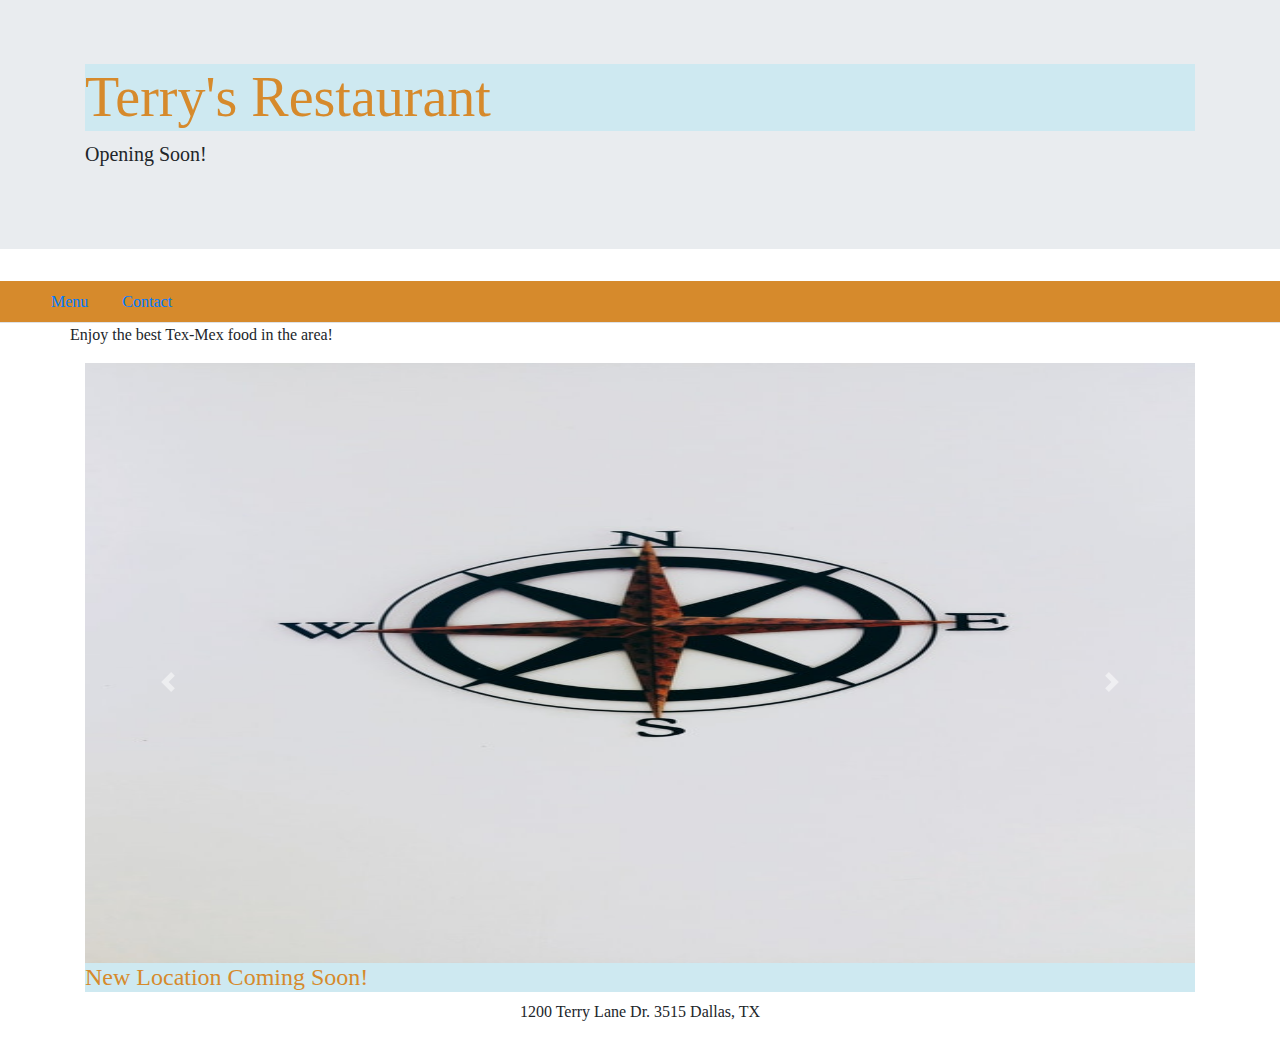
<file: Index.html>
<!DOCTYPE html>
<!--
Name: Terry Ramos
Date Created: 04-1-2019
Most recent revision: 04-9-2019
-->
<html lang="en">

<head>
    <meta charset="UTF-8">
    <meta name="viewport" content="width=device-width, initial-scale=1.0">
    <meta http-equiv="X-UA-Compatible" content="ie=edge">
    <title>Terry's Restaurant</title>

    <link href="StyleSheet.css" rel="stylesheet" type="text/css">
    <link rel="stylesheet" href="https://stackpath.bootstrapcdn.com/bootstrap/4.3.1/css/bootstrap.min.css"
        integrity="sha384-ggOyR0iXCbMQv3Xipma34MD+dH/1fQ784/j6cY/iJTQUOhcWr7x9JvoRxT2MZw1T" crossorigin="anonymous">
    <link rel="stylesheet" href="https://use.fontawesome.com/releases/v5.8.1/css/all.css"
        integrity="sha384-50oBUHEmvpQ+1lW4y57PTFmhCaXp0ML5d60M1M7uH2+nqUivzIebhndOJK28anvf" crossorigin="anonymous">

    <script type="text/javascript">
        function alertUser() {
            var notifyUser = alert("Website best viewed with JavaScript Enabled");
            document.getElementById("render")
        }
    </script>
</head>

<body class="body" onload="alertUser()" id="render">
    <div class="jumbotron jumbotron-fluid">
        <div class="container">
            <h1 class="display-4">Terry's Restaurant</h1>
            <p class="lead">Opening Soon!</p>
        </div>
    </div>
    <ul class="nav nav-tabs">
        <li class="nav-item">
            <a class="nav-link home" href="index.html"><i class="fas fa-home"></i></a>
        </li>
        <li class="nav-item">
            <a class="nav-link" href="menu.html">Menu</a>
        </li>
        <li class="nav-item">
            <a class="nav-link" href="contact.html">Contact</a>
        </li>
    </ul>

    <div class="container">
        <div class="row">
            <p>Enjoy the best Tex-Mex food in the area!</p>
        </div>
        <div id="carouselExampleControls" class="carousel slide" data-ride="carousel">
            <div class="carousel-inner">
                <div class="carousel-item active">
                    <img src="/photo-1519709042477-8de6eaf1fdc5.jpg" style="height: 600px" class="d-block w-100"
                        alt="...">
                    <h4>New Location Coming Soon!</h4>
                </div>
                <div class="carousel-item">
                    <img src="/seasonal.jpg" class="d-block w-100" style="height: 600px" alt="...">
                    <h4>Seasonal Menu Coming Soon</h4>
                </div>
                <div class="carousel-item">
                    <img src="/beer.jpg" class="d-block w-100" style="height: 600px" alt="...">
                    <h4>Drink of the Month is SG Special Brew</h4>
                </div>
            </div>
            <a class="carousel-control-prev" href="#carouselExampleControls" role="button" data-slide="prev">
                <span class="carousel-control-prev-icon" aria-hidden="true"></span>
                <span class="sr-only">Previous</span>
            </a>
            <a class="carousel-control-next" href="#carouselExampleControls" role="button" data-slide="next">
                <span class="carousel-control-next-icon" aria-hidden="true"></span>
                <span class="sr-only">Next</span>
            </a>
        </div>
    </div>

    <footer class="footer">
        <p>1200 Terry Lane Dr. 3515 Dallas, TX</p>
    </footer>

    <script src="https://code.jquery.com/jquery-3.3.1.slim.min.js"
        integrity="sha384-q8i/X+965DzO0rT7abK41JStQIAqVgRVzpbzo5smXKp4YfRvH+8abtTE1Pi6jizo"
        crossorigin="anonymous"></script>
    <script src="https://cdnjs.cloudflare.com/ajax/libs/popper.js/1.14.7/umd/popper.min.js"
        integrity="sha384-UO2eT0CpHqdSJQ6hJty5KVphtPhzWj9WO1clHTMGa3JDZwrnQq4sF86dIHNDz0W1"
        crossorigin="anonymous"></script>
    <script src="https://stackpath.bootstrapcdn.com/bootstrap/4.3.1/js/bootstrap.min.js"
        integrity="sha384-JjSmVgyd0p3pXB1rRibZUAYoIIy6OrQ6VrjIEaFf/nJGzIxFDsf4x0xIM+B07jRM"
        crossorigin="anonymous"></script>
</body>

</html>
</file>
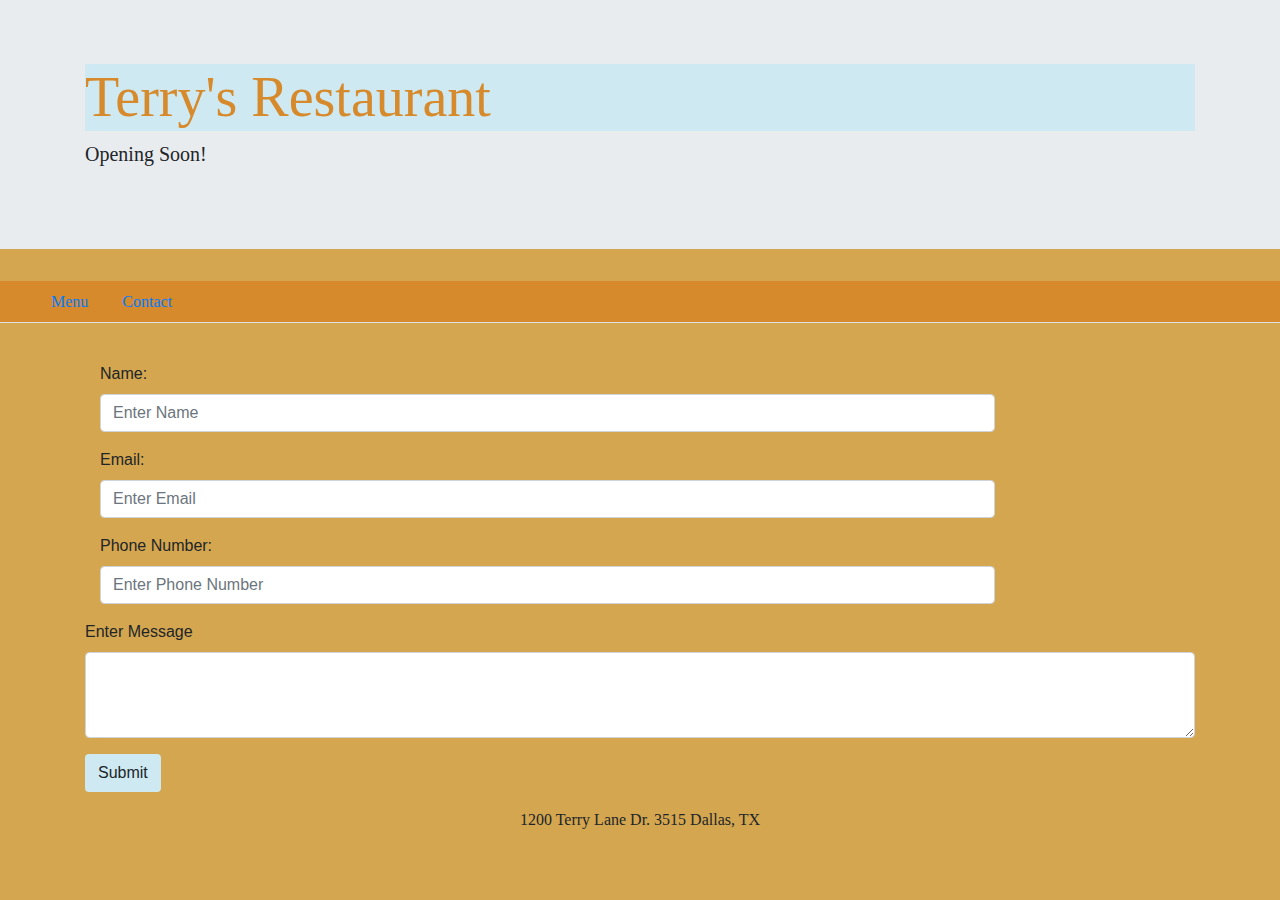
<file: contact.html>
<!DOCTYPE html>
<html lang="en">

<head>
    <meta charset="UTF-8">
    <meta name="viewport" content="width=device-width, initial-scale=1.0">
    <meta http-equiv="X-UA-Compatible" content="ie=edge">

    <link rel="stylesheet" href="https://stackpath.bootstrapcdn.com/bootstrap/4.3.1/css/bootstrap.min.css"
        integrity="sha384-ggOyR0iXCbMQv3Xipma34MD+dH/1fQ784/j6cY/iJTQUOhcWr7x9JvoRxT2MZw1T" crossorigin="anonymous">
    <link rel="stylesheet" href="https://use.fontawesome.com/releases/v5.8.1/css/all.css"
        integrity="sha384-50oBUHEmvpQ+1lW4y57PTFmhCaXp0ML5d60M1M7uH2+nqUivzIebhndOJK28anvf" crossorigin="anonymous">
    <link href="StyleSheet.css" rel="stylesheet" type="text/css">
    <title>Document</title>

    <script type="text/javascript">
        function validateFields() {
            var nameField = document.getElementById("name").value;
            var emailField = document.getElementById("email").value;
            var messageField = document.getElementById("textArea").value;

            if(nameField.length <= 0 || emailField.length <= 0 || messageField <= 0) {
                alert("Must have a name, email, and message provided");
                document.getElementById("subtmit");
                return;
            } else {
                alert("Thank you for your message!")
                return;
            }
        };
    </script>
</head>

<body>


    <div class="jumbotron jumbotron-fluid">
        <div class="container">
            <h1 class="display-4">Terry's Restaurant</h1>
            <p class="lead">Opening Soon!</p>
        </div>
    </div>
    <ul class="nav nav-tabs">
        <li class="nav-item">
            <a class="nav-link home" href="index.html"><i class="fas fa-home"></i></a>
        </li>
        <li class="nav-item">
            <a class="nav-link" href="menu.html">Menu</a>
        </li>
        <li class="nav-item">
            <a class="nav-link" href="contact.html">Contact</a>
        </li>
    </ul>

    <div class="container contact">
        <form class="form-horizontal">
            <div class="form-group">
                <label class="control-label col-sm-2" for="name">Name:</label>
                <div class="col-sm-10">
                    <input type="name" class="form-control .is-valid" id="name" placeholder="Enter Name">
                </div>
            </div>
            <div class="form-group">
                <label class="control-label col-sm-2" for="name">Email:</label>
                <div class="col-sm-10">
                    <input type="email" class="form-control" id="email" placeholder="Enter Email">
                </div>
            </div>
            <div class="form-group">
                <label class="control-label col-sm-2" for="phone">Phone Number:</label>
                <div class="col-sm-10">
                    <input type="phone" class="form-control" id="phone" placeholder="Enter Phone Number">
                </div>
            </div>
            <div class="form-group">
                <label for="textArea">Enter Message</label>
                <textarea class="form-control" id="textArea" rows="3"></textarea>
            </div>
            <div class="form-group">
                <button type="submit" onclick="validateFields()" class="btn btn-default button">Submit</button>
            </div>
        </form>
    </div>


    <footer class="footer">
        <p>1200 Terry Lane Dr. 3515 Dallas, TX</p>
    </footer>


    <script src="https://code.jquery.com/jquery-3.3.1.slim.min.js"
        integrity="sha384-q8i/X+965DzO0rT7abK41JStQIAqVgRVzpbzo5smXKp4YfRvH+8abtTE1Pi6jizo"
        crossorigin="anonymous"></script>
    <script src="https://cdnjs.cloudflare.com/ajax/libs/popper.js/1.14.7/umd/popper.min.js"
        integrity="sha384-UO2eT0CpHqdSJQ6hJty5KVphtPhzWj9WO1clHTMGa3JDZwrnQq4sF86dIHNDz0W1"
        crossorigin="anonymous"></script>
    <script src="https://stackpath.bootstrapcdn.com/bootstrap/4.3.1/js/bootstrap.min.js"
        integrity="sha384-JjSmVgyd0p3pXB1rRibZUAYoIIy6OrQ6VrjIEaFf/nJGzIxFDsf4x0xIM+B07jRM"
        crossorigin="anonymous"></script>

</body>

</html>
</file>
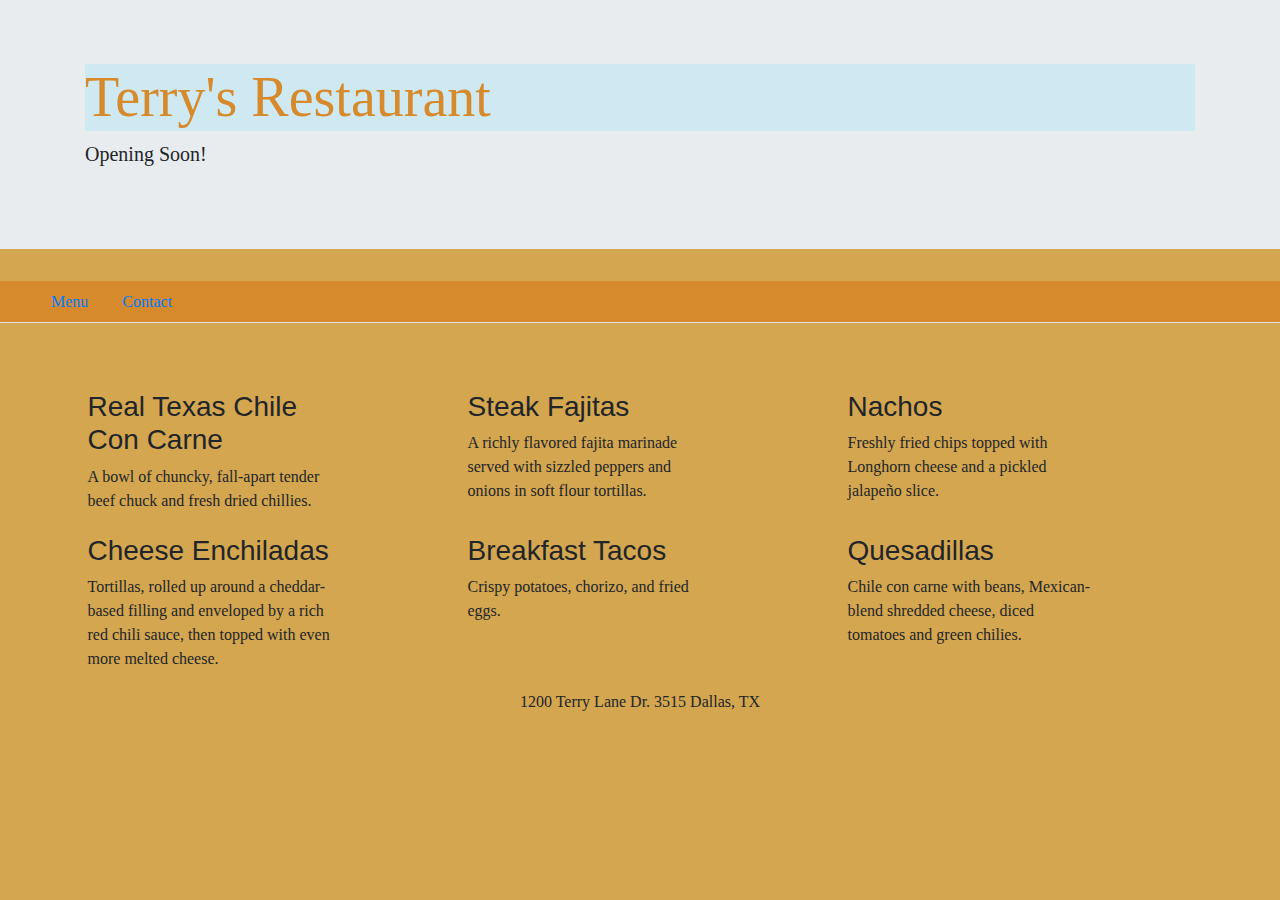
<file: menu.html>
<!DOCTYPE html>
<html lang="en">

<head>
    <meta charset="UTF-8">
    <meta name="viewport" content="width=device-width, initial-scale=1.0">
    <meta http-equiv="X-UA-Compatible" content="ie=edge">
    <title>Menu</title>

    <link rel="stylesheet" href="https://stackpath.bootstrapcdn.com/bootstrap/4.3.1/css/bootstrap.min.css"
        integrity="sha384-ggOyR0iXCbMQv3Xipma34MD+dH/1fQ784/j6cY/iJTQUOhcWr7x9JvoRxT2MZw1T" crossorigin="anonymous">
    <link rel="stylesheet" href="https://use.fontawesome.com/releases/v5.8.1/css/all.css"
        integrity="sha384-50oBUHEmvpQ+1lW4y57PTFmhCaXp0ML5d60M1M7uH2+nqUivzIebhndOJK28anvf" crossorigin="anonymous">
    <link href="StyleSheet.css" rel="stylesheet" type="text/css">
</head>

<body>
    <div class="jumbotron jumbotron-fluid">
        <div class="container">
            <h1 class="display-4">Terry's Restaurant</h1>
            <p class="lead">Opening Soon!</p>
        </div>
    </div>
    <ul class="nav nav-tabs">
        <li class="nav-item">
            <a class="nav-link home" href="index.html"><i class="fas fa-home"></i></a>
        </li>
        <li class="nav-item">
            <a class="nav-link" href="menu.html">Menu</a>
        </li>
        <li class="nav-item">
            <a class="nav-link" href="contact.html">Contact</a>
        </li>
    </ul>

    <div class="container menu">
        <div class="row">
            <article class="col-xs-12 col-4 articleDiv">
                <div class="menuItem">
                    <h3>Real Texas Chile Con Carne</h3>
                    <p>A bowl of chuncky, fall-apart tender beef chuck and fresh dried chillies.</p>
                </div>
            </article>

            <article class="col-xs-12 col-4 articleDiv">
                <div class="menuItem">
                    <h3>Steak Fajitas</h3>
                    <p>A richly flavored fajita marinade served with sizzled peppers and onions in soft flour tortillas.
                    </p>
                </div>
            </article>


            <article class="col-xs-12 col-4 articleDiv">
                <div class="menuItem">
                    <h3>Nachos</h3>
                    <p>Freshly fried chips topped with Longhorn cheese and a pickled jalapeño slice.
                    </p>
                </div>
            </article>
        </div>
        <div class="row">

            <article class="col-xs-12 col-4 articleDiv">
                <div class="menuItem">
                    <h3>Cheese Enchiladas</h3>
                    <p>Tortillas, rolled up around a cheddar-based filling and enveloped by a rich red chili
                        sauce, then topped with even more melted cheese.
                    </p>
                </div>
            </article>

            <article class="col-xs-12 col-4 articleDiv">
                <div class="menuItem">
                    <h3>Breakfast Tacos</h3>
                    <p>Crispy potatoes, chorizo, and fried eggs.
                    </p>
                </div>
            </article>

            <article class="col-xs-12 col-4 articleDiv">
                <div class="menuItem">
                    <h3>Quesadillas</h3>
                    <p>Chile con carne with beans, Mexican-blend shredded cheese, diced tomatoes and green chilies.
                    </p>
                </div>
            </article>
        </div>
    </div>


    <footer class="footer">
        <p>1200 Terry Lane Dr. 3515 Dallas, TX</p>
    </footer>


    <script src="https://code.jquery.com/jquery-3.3.1.slim.min.js"
        integrity="sha384-q8i/X+965DzO0rT7abK41JStQIAqVgRVzpbzo5smXKp4YfRvH+8abtTE1Pi6jizo"
        crossorigin="anonymous"></script>
    <script src="https://cdnjs.cloudflare.com/ajax/libs/popper.js/1.14.7/umd/popper.min.js"
        integrity="sha384-UO2eT0CpHqdSJQ6hJty5KVphtPhzWj9WO1clHTMGa3JDZwrnQq4sF86dIHNDz0W1"
        crossorigin="anonymous"></script>
    <script src="https://stackpath.bootstrapcdn.com/bootstrap/4.3.1/js/bootstrap.min.js"
        integrity="sha384-JjSmVgyd0p3pXB1rRibZUAYoIIy6OrQ6VrjIEaFf/nJGzIxFDsf4x0xIM+B07jRM"
        crossorigin="anonymous"></script>

</body>

</html>
</file>
<file: StyleSheet.css>
body {
    background-color: rgb(212, 166, 79);
}

h1, h4 {
    background-color: rgb(206, 233, 241);
    font-family: san-serif;
    color: rgb(214, 138, 44);
}

p {
    font-family: san-serif;
}

ul {
    background-color: rgb(214, 138, 44);
    font-family:serif;
    color: rgb(206, 233, 241);
}

.menu {
    margin-top: 5%;
}

.footer {
    position: relative;
    left: 0;
    bottom: 0;
    width: 100%;
    text-align: center;
}

.footer2 {
    position: fixed;
    left: 0;
    bottom: 0;
    width: 100%;
    text-align: center;
}

.row {
    min-width: 100%;
}

.menuItem {
    padding: 1%;
    width: 250px;
    display: table-cell;
}

.contact {
    margin-top: 3%;
}

.button {
    background-color: rgb(206, 233, 241);
}

@media only screen and (max-width: 600px) {
    .articleDiv {
        min-width: 100%;
    }
  }
</file>
